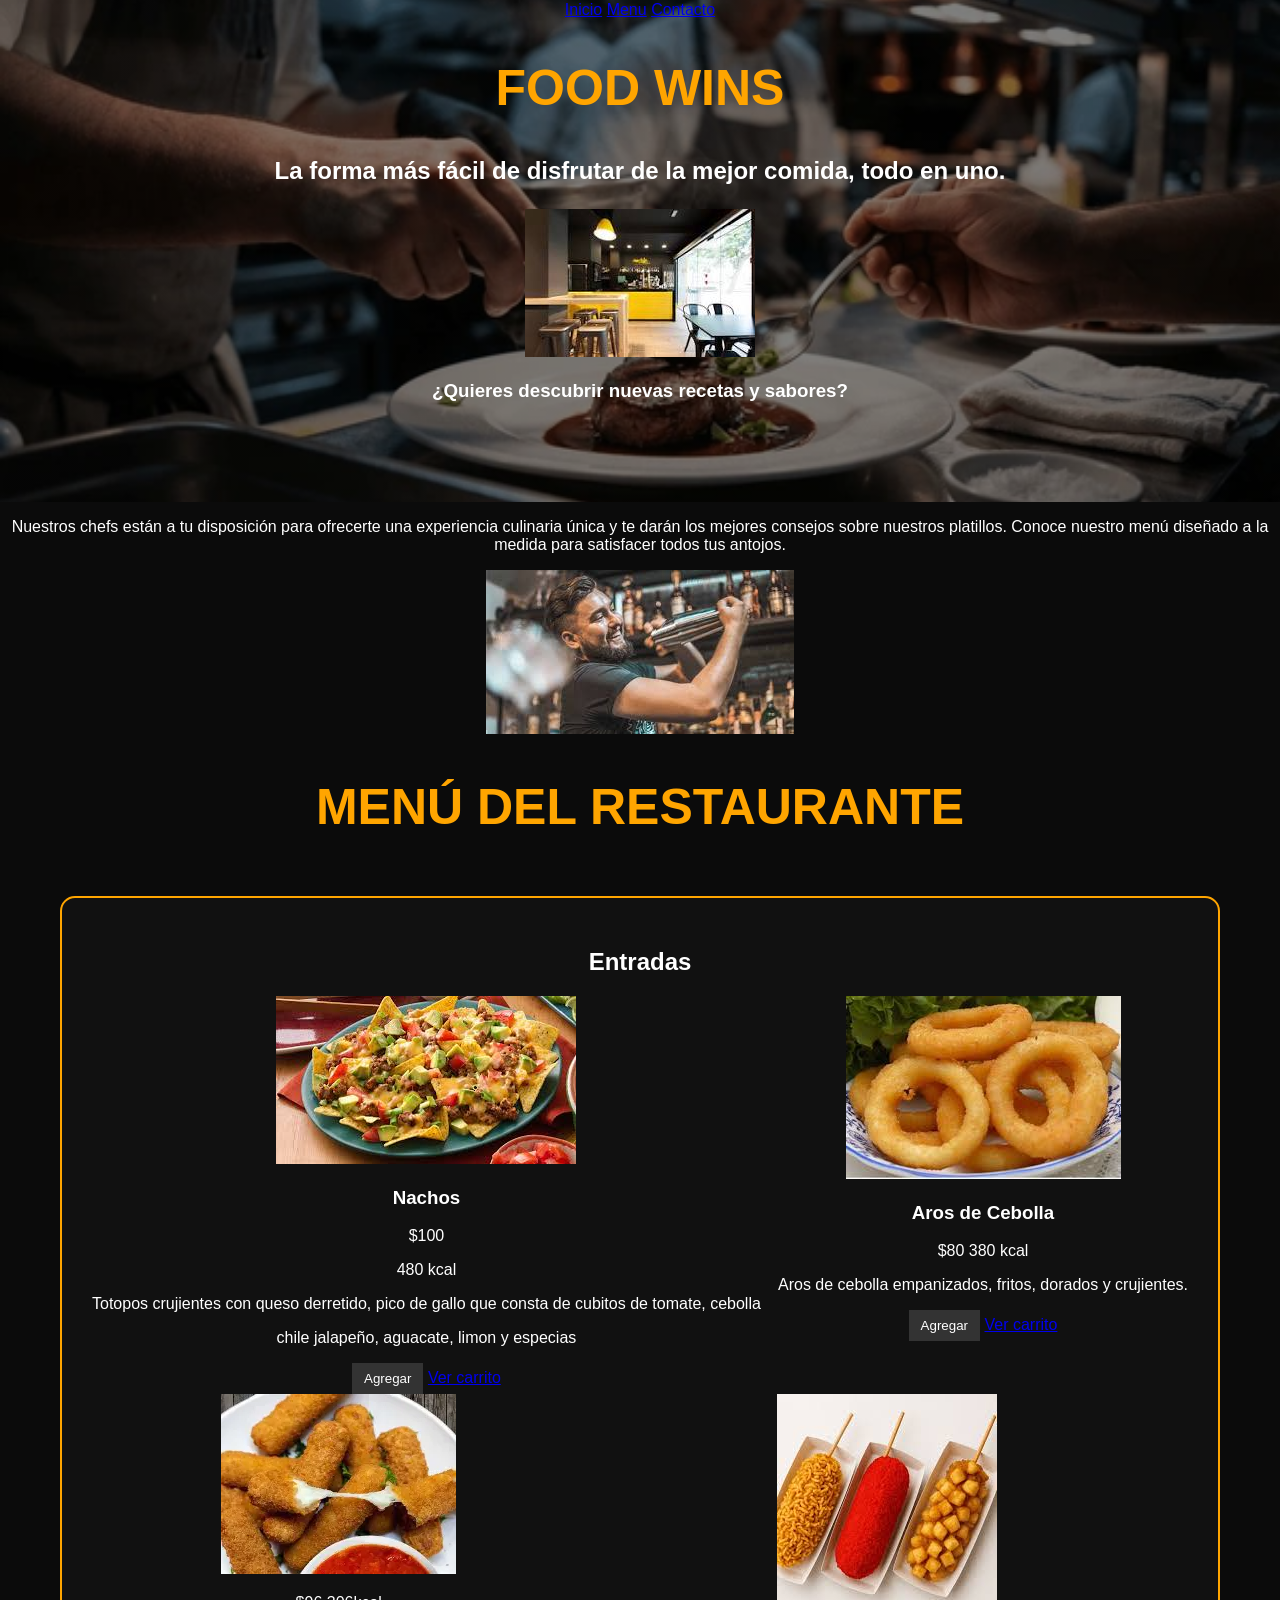
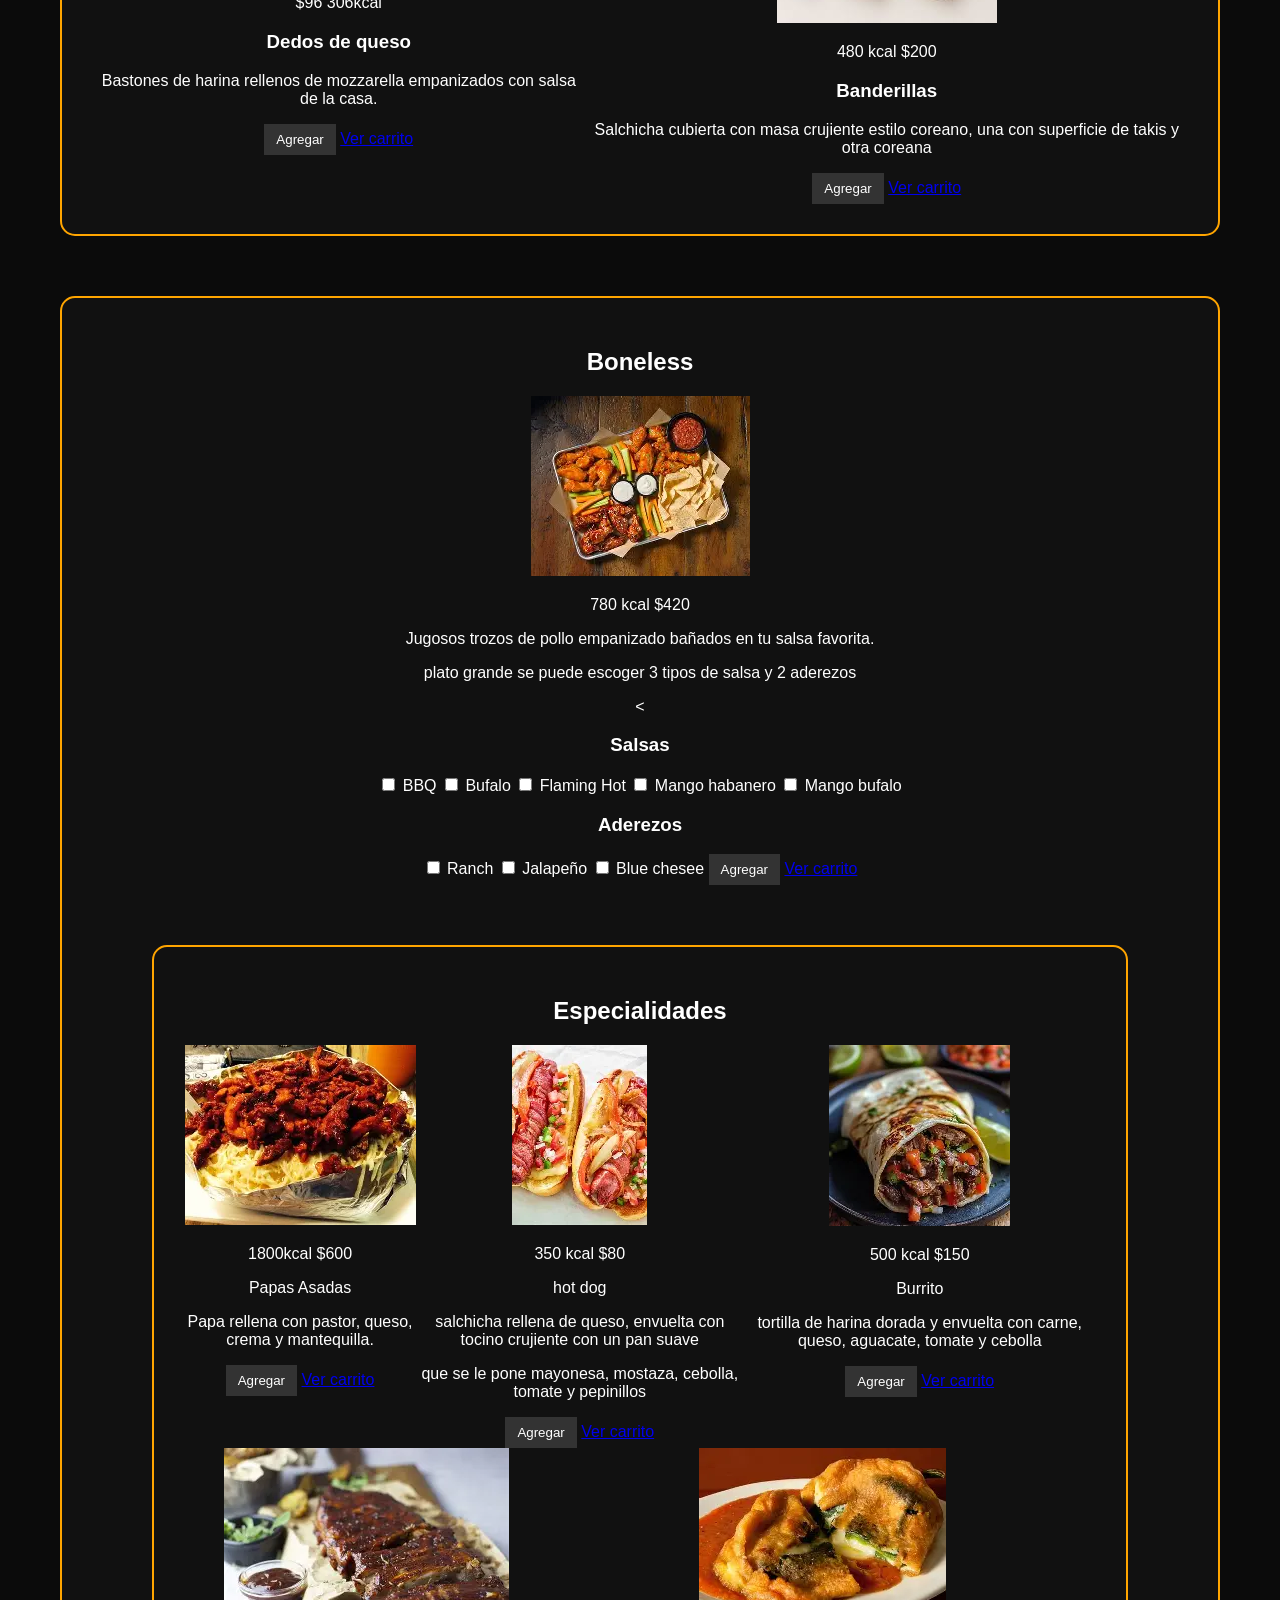
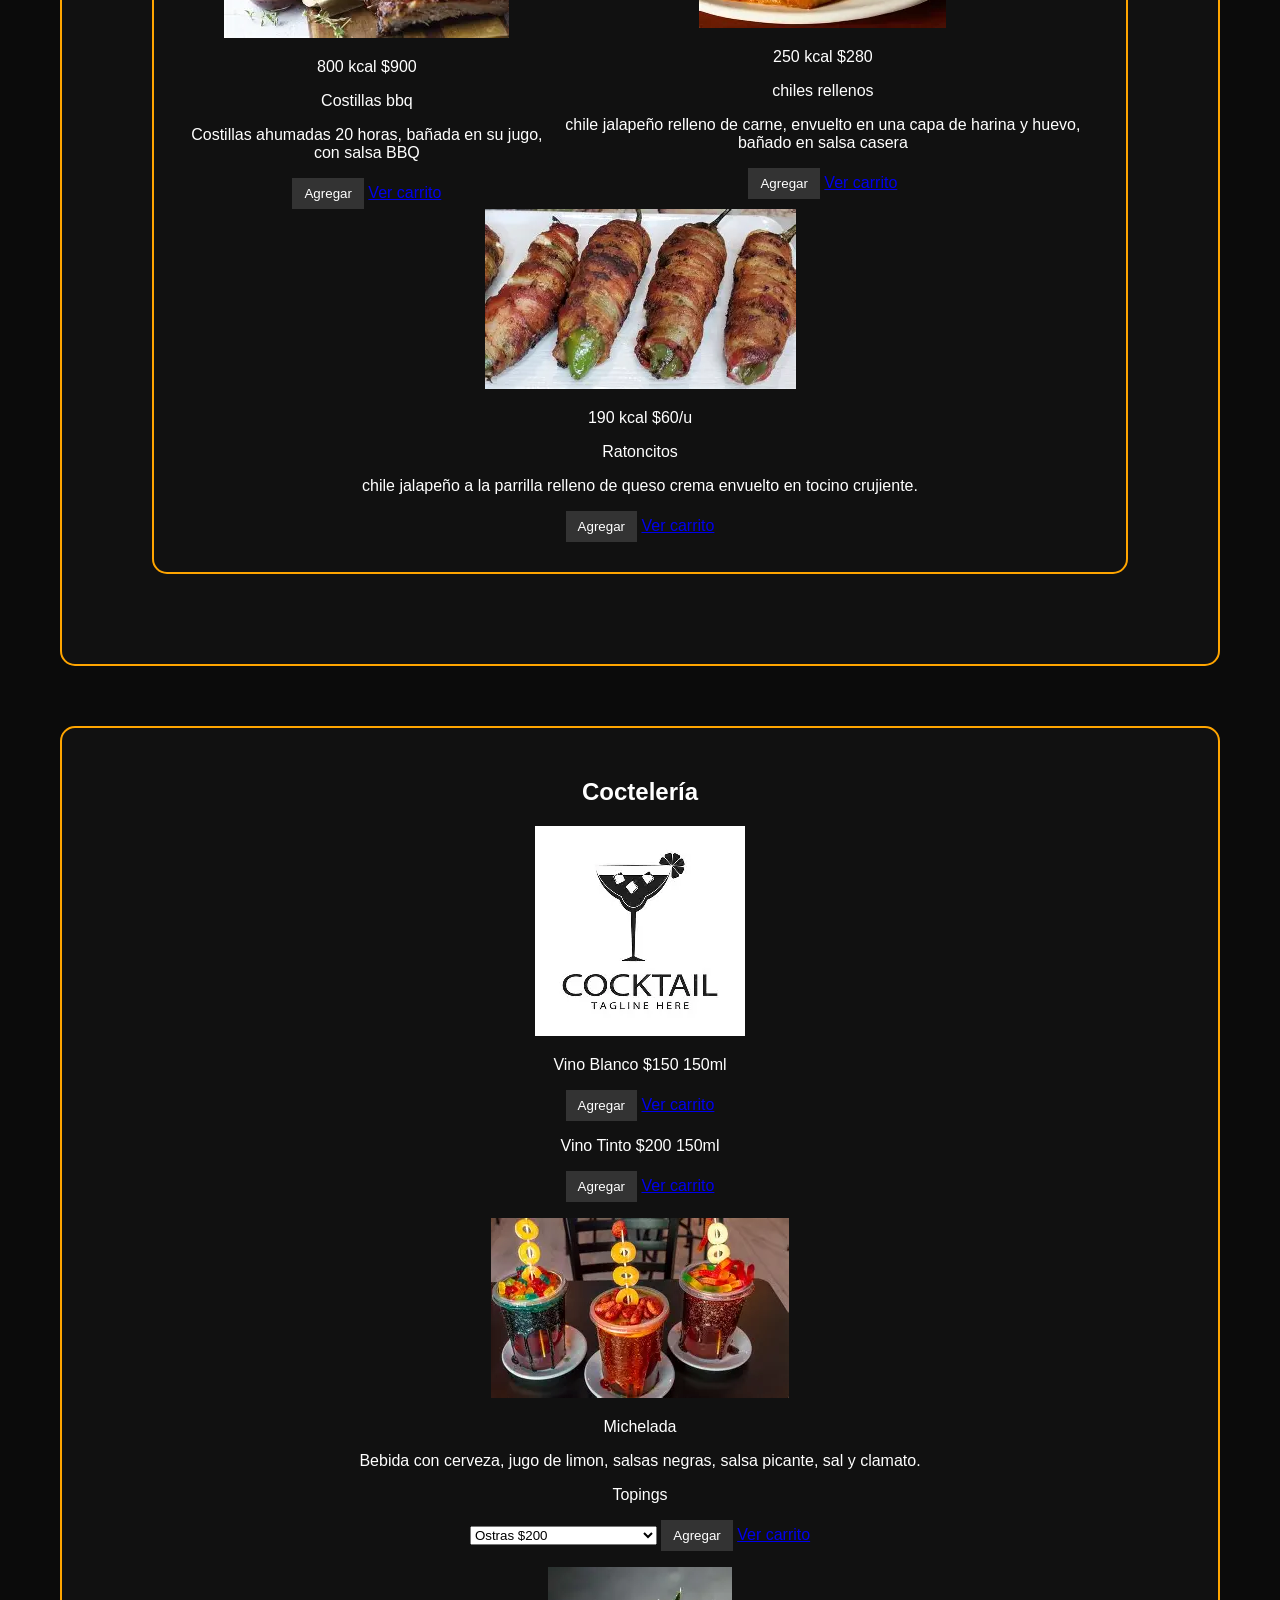
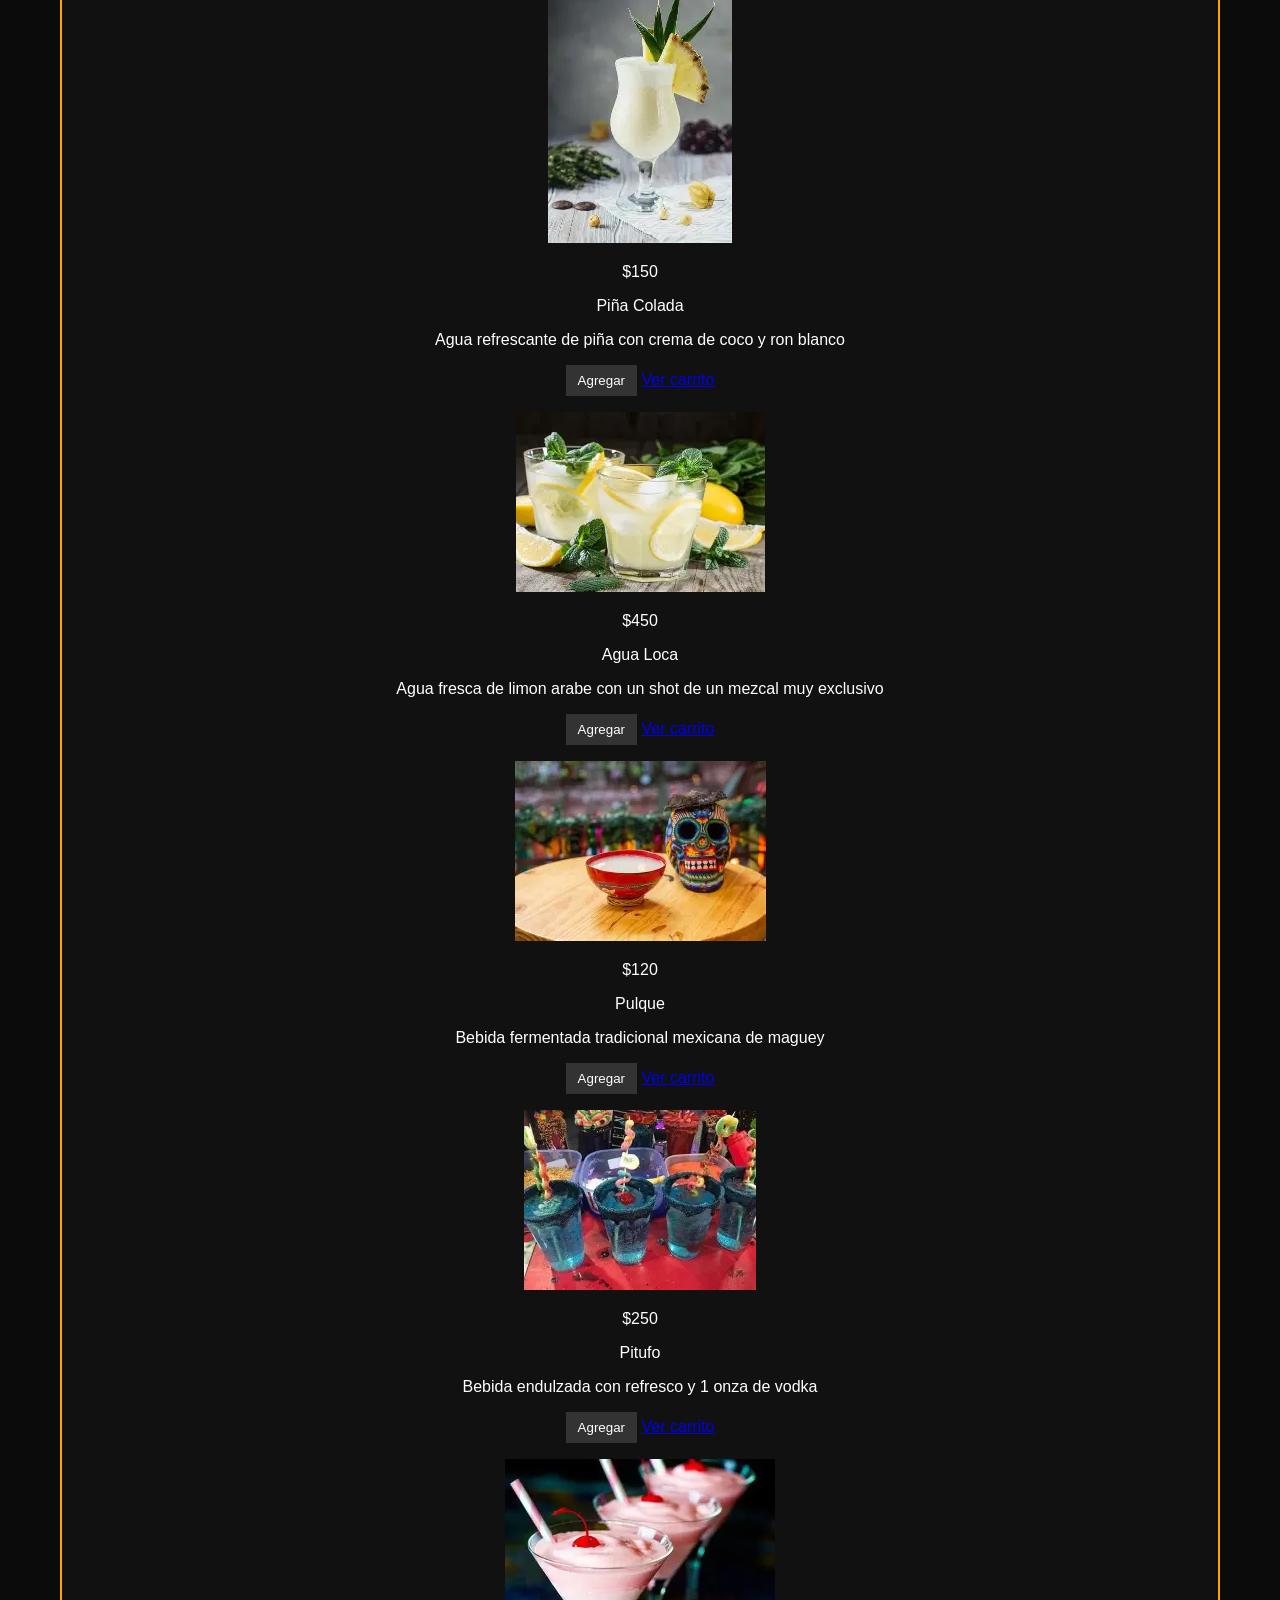
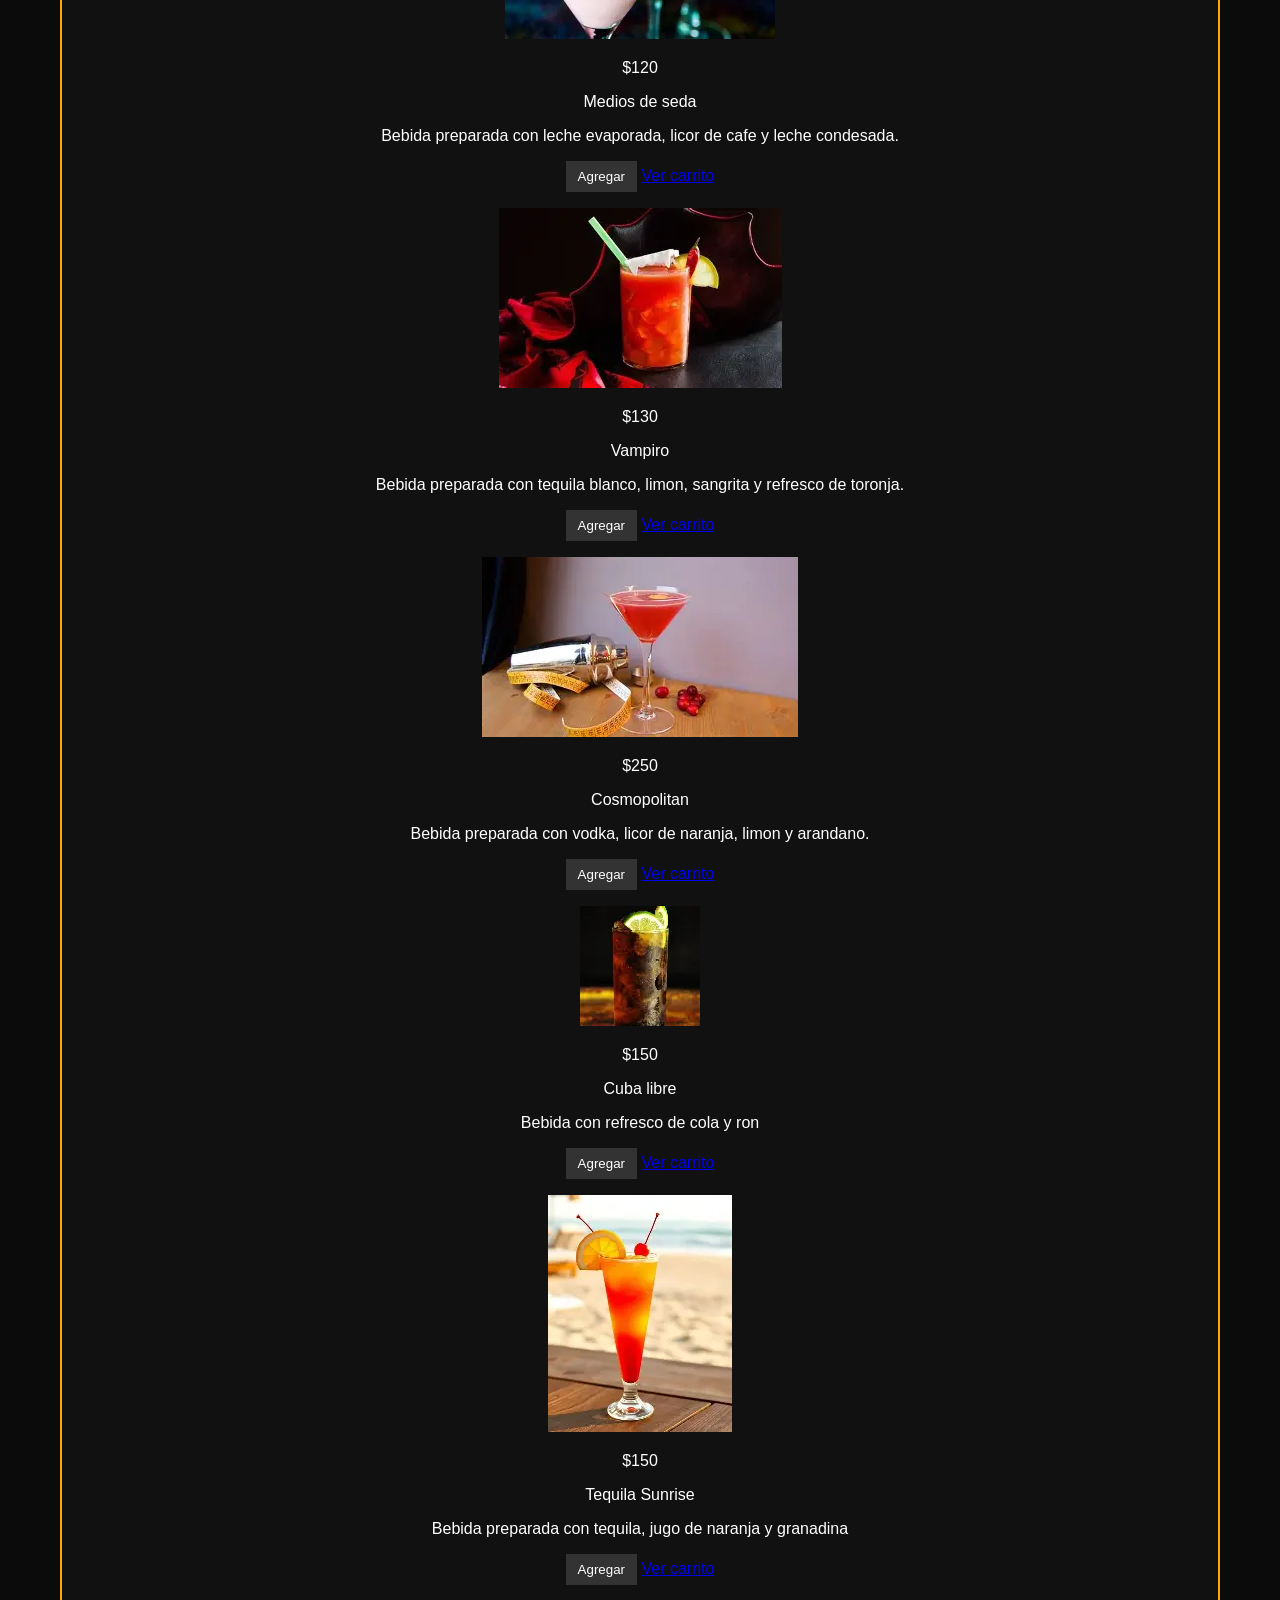
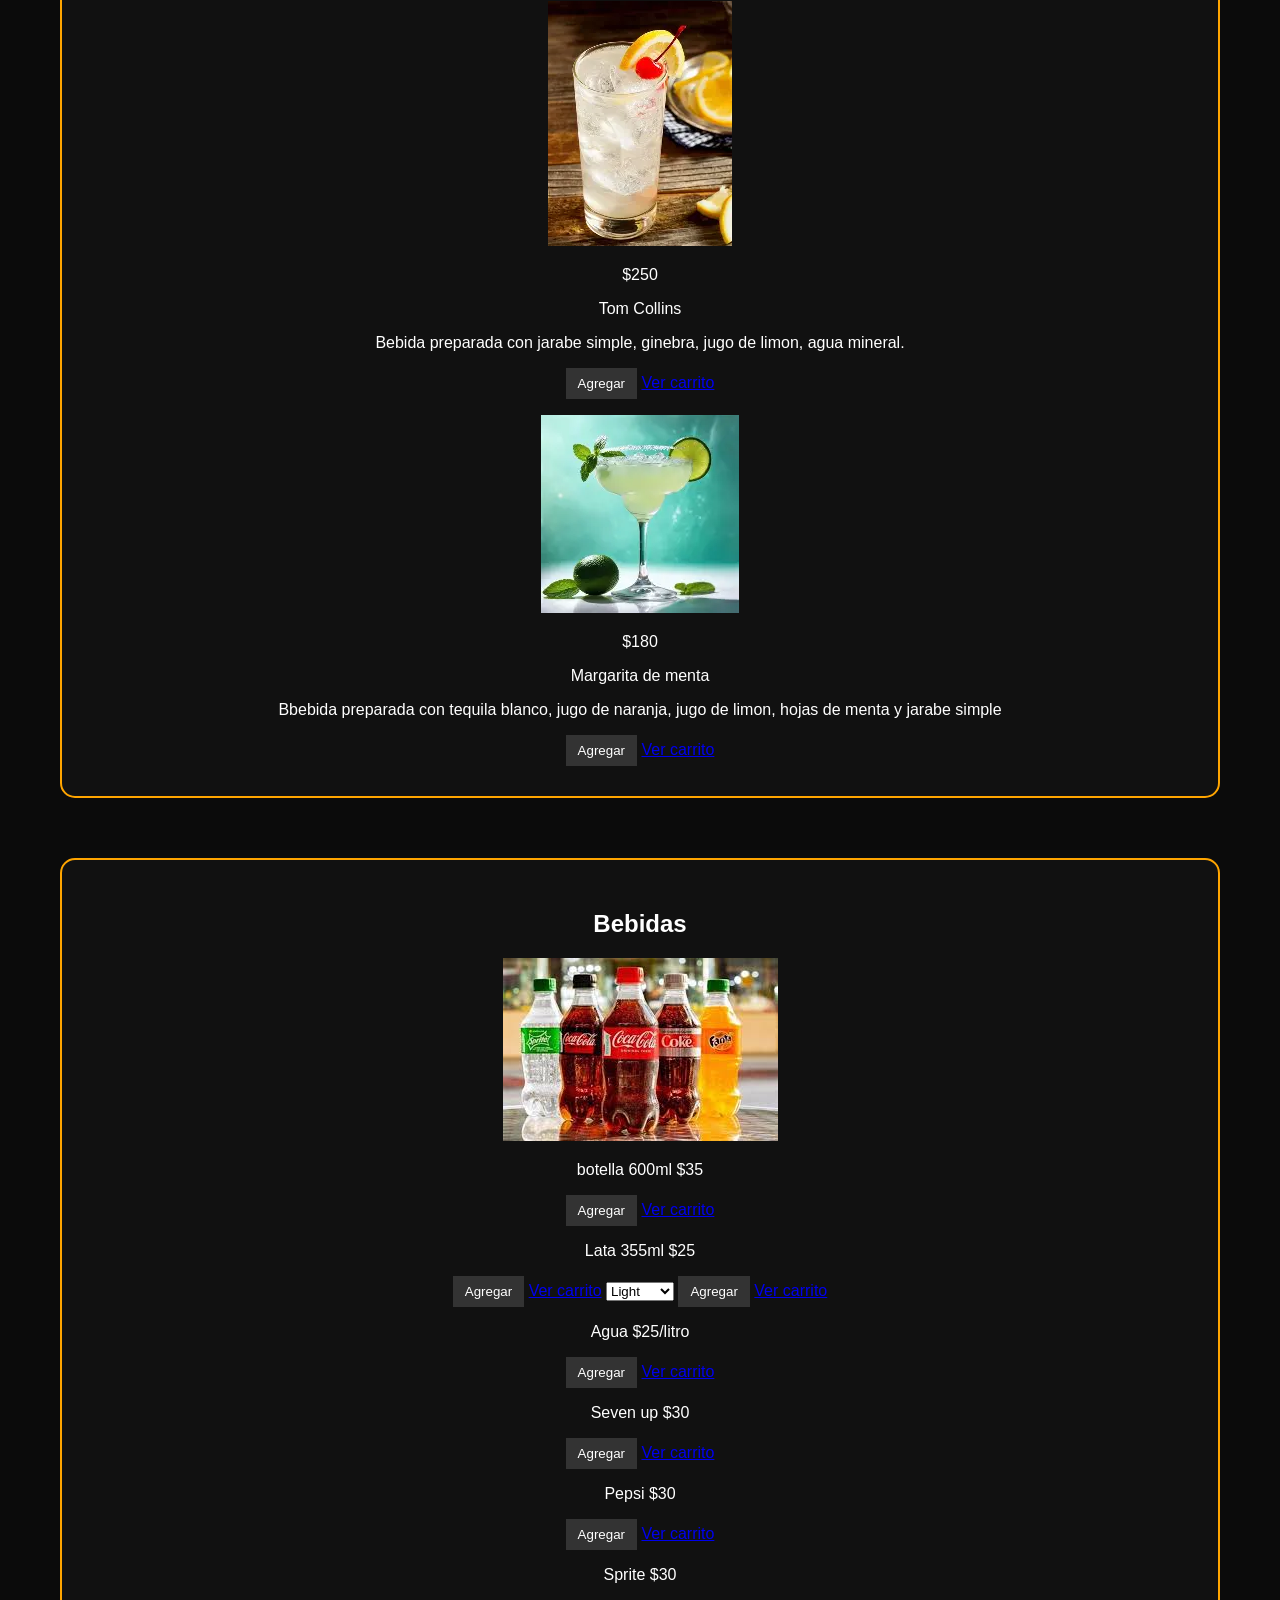
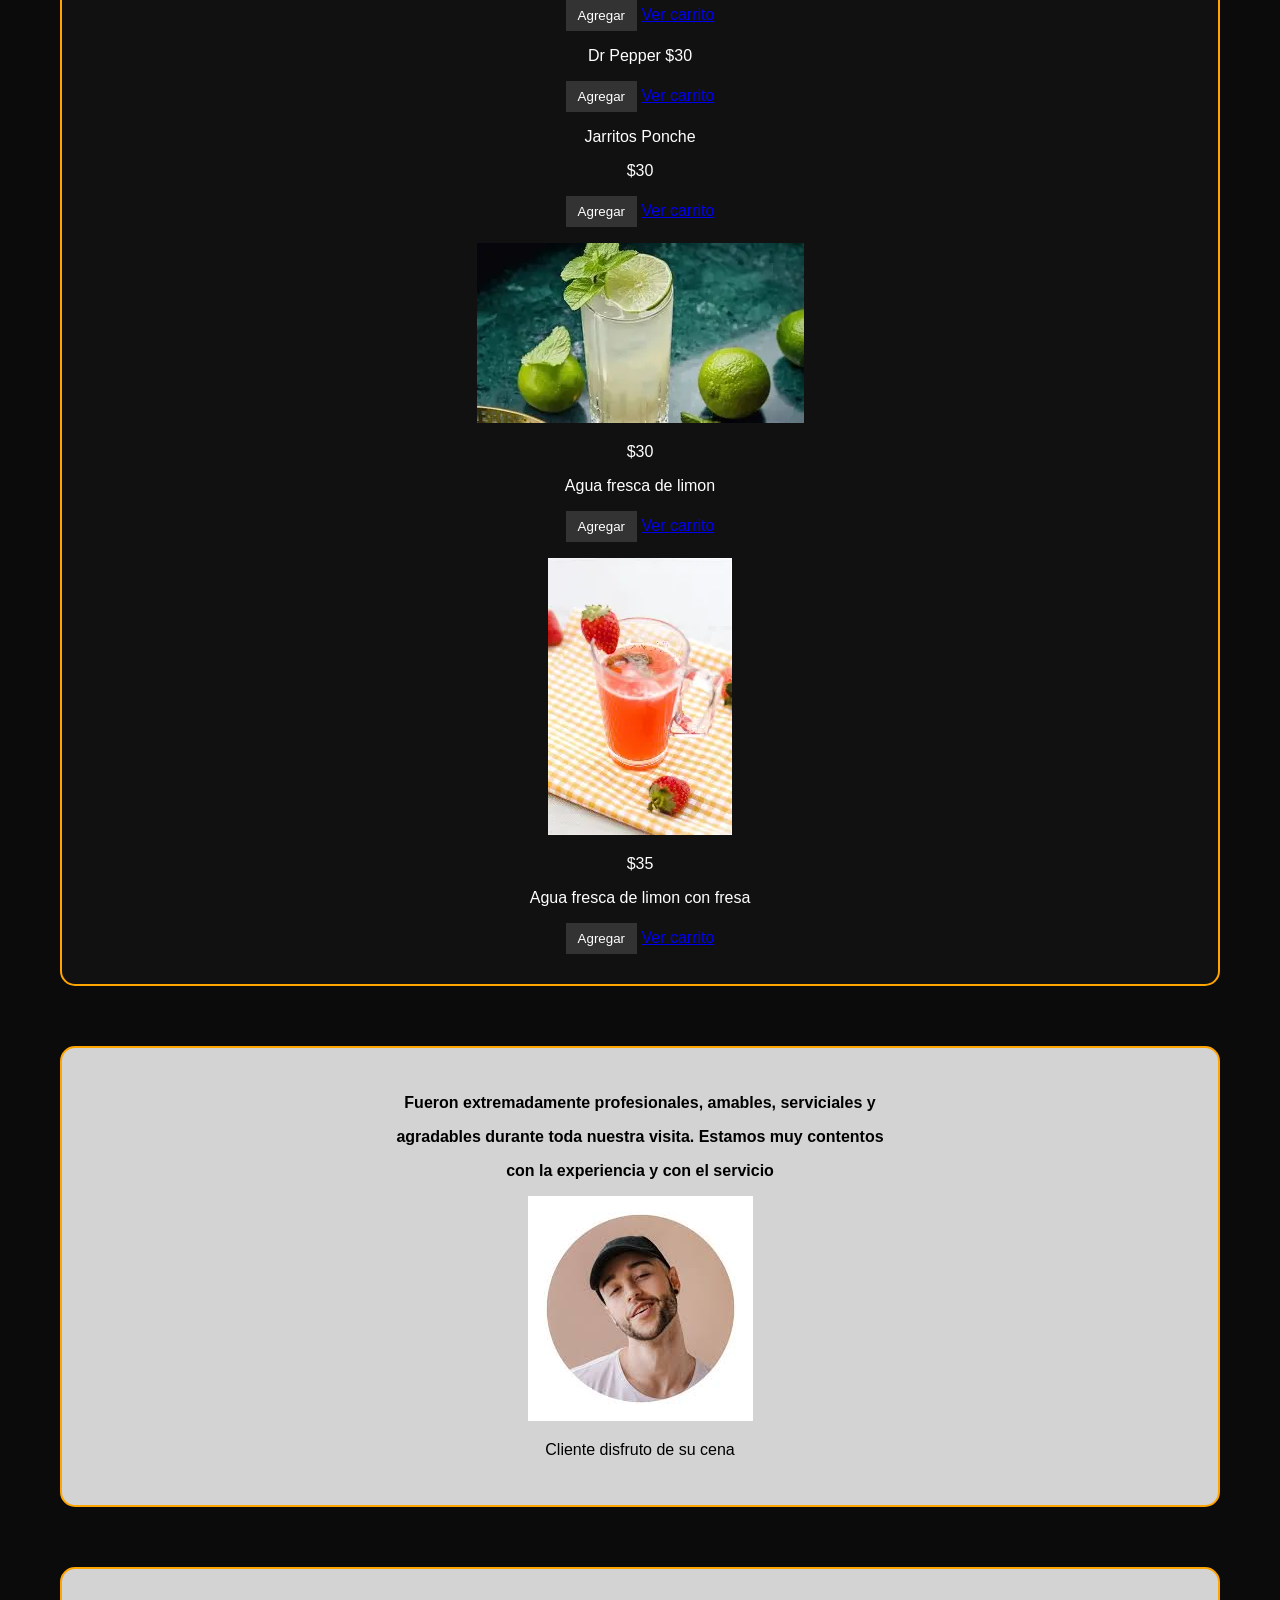
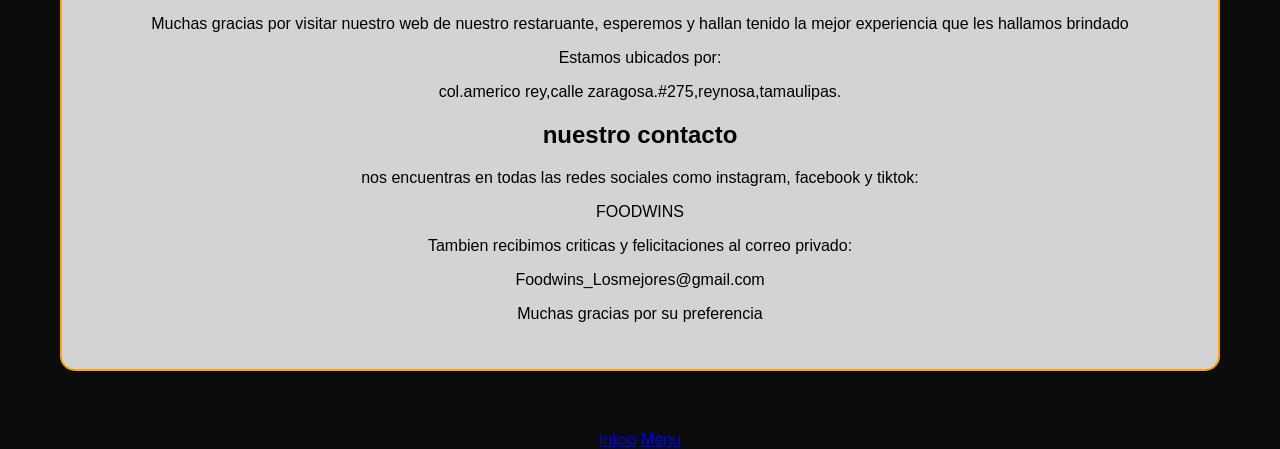
<file: index.html>
<!DOCTYPE html>
<html lang="es">
<head>
<meta charset="UTF-8">
<title>FOOD WINS</title>
<link rel="stylesheet" href="style.css">
</head>

<body>
    <!--parte de arriba-->
    <div class="seccion">
        <nav class="aparatado">

            <a href="#inicio">Inicio</a>
            <a href="#menu">Menu</a>
            <a href="#contacto">Contacto</a>

        </nav>

        <script>

            function agregarCarrito(nombre, precio) {

                let carrito = JSON.parse(localStorage.getItem("carrito")) || [];

                carrito.push({ nombre: nombre, precio: precio, cantidad: 1 });

                localStorage.setItem("carrito", JSON.stringify(carrito));

            }

        </script>
        <!--Inicio-->
        <section id="inicio">
            <h1 class="titulo">FOOD WINS</h1>


            <h2><p>La forma más fácil de disfrutar de la mejor comida, todo en uno.</h2></p>
            <p> </p>
            <div class="img">
                <img src="descarga.jfif" />
            </div>
            
            <h3>¿Quieres descubrir nuevas recetas y sabores?</h3>
    </div>
    <p></p>
    <p>
        Nuestros chefs están a tu disposición para ofrecerte una experiencia culinaria única y te darán los mejores consejos sobre nuestros platillos.

        Conoce nuestro menú diseñado a la medida para satisfacer todos tus antojos.
    </p>
    <img src="IMG02.jfif" />

    </section>
    <section id="menu">
        <h1 class="titulo">MENÚ DEL RESTAURANTE</h1>

        <!-- ENTRADAS -->

        <section class="Entrada">
            <!--primera linea-->
            <h2>Entradas</h2>
            <div class="contenedor">
                <div class="nachos">
                    <img src="img38.jfif" class:"img1">
                    <h3>Nachos</h3>
                    <p>$100</p><p>480 kcal</p>
                    <p>Totopos crujientes con queso derretido, pico de gallo que consta de cubitos de tomate, cebolla</p>
                    <p>chile jalapeño, aguacate, limon y especias</p>
                    <button onclick="agregarCarrito('Nachos',100)">Agregar</button>
                    <a href="carrito.html">Ver carrito</a>


                </div>

                <div class="aros de cebolla">
                    <img src="arosceb.jfif">
                    <h3>Aros de Cebolla</h3>
                    <p>$80     380 kcal</p>
                    <p>Aros de cebolla empanizados, fritos, dorados y crujientes.</p>
                    <button onclick="agregarCarrito('Aros de cebolla',80)">Agregar</button>
                    <a href="carrito.html">Ver carrito</a>

                </div>
            </div>

            <!--segunda linea-->
            <div class="contenedor2">

                <div class="dedos de queso">
                    <img src="img1.webp" />
                    <p>$96   306kcal </p>
                    <p><h3>Dedos de queso</h3></p>
                    <p>Bastones de harina rellenos de mozzarella empanizados con salsa de la casa.</p>
                    <button onclick="agregarCarrito('Dedos de queso',96)">Agregar</button>
                    <a href="carrito.html">Ver carrito</a>

                </div>

                <div class="banderillas">
                    <img src="banderilla.jfif" class:"img1">
                    <p>480 kcal  $200</p>
                    <p><h3>Banderillas</h3></p>
                    <p>Salchicha cubierta con masa crujiente estilo coreano, una con superficie de takis y otra coreana</p>
                    <button onclick="agregarCarrito('Banderillas',200)">Agregar</button>
                    <a href="carrito.html">Ver carrito</a>

                </div>
            </div>
        </section>

        <!-- TACOS -->
        <!-- BONELESS -->

        <section class="Boneless">

            <h2>Boneless</h2>

            <img class="banner" src="boneles.webp">
            <p>780 kcal   $420</p>
            <p>Jugosos trozos de pollo empanizado bañados en tu salsa favorita.</p>
            <p>plato grande se puede escoger 3 tipos de salsa y 2 aderezos</p>

            <


            <div id="opciones">

                <h3>Salsas</h3>

                <label><input type="checkbox"> BBQ</label>
                <label><input type="checkbox"> Bufalo</label>
                <label><input type="checkbox"> Flaming Hot</label>
                <label><input type="checkbox"> Mango habanero</label>
                <label><input type="checkbox"> Mango bufalo</label>
                <h3>Aderezos</h3>

                <label><input type="checkbox"> Ranch</label>
                <label><input type="checkbox"> Jalapeño</label>
                <label><input type="checkbox"> Blue chesee</label>
                <button onclick="agregarCarrito('boneless',420)">Agregar</button>
                <a href="carrito.html">Ver carrito</a>
            </div>

            <!-- ESPECIALIDADES -->

            <section class="Especialidades">

                <h2>Especialidades</h2>


                <div class=" contenedor">

                    <div class=" producto">

                        <img src="img6.webp">

                        <p>1800kcal   $600</p>
                        <p>Papas Asadas</p>
                        <p>Papa rellena con pastor, queso, crema y mantequilla.</p>
                        <button onclick="agregarCarrito('Papa asada',600)">Agregar</button>
                        <a href="carrito.html">Ver carrito</a>
                    </div>

                    <div class=" producto">
                        <img src="img8.webp">

                        <p>350 kcal $80</p>
                        <p> hot dog</p>
                        <p>salchicha rellena de queso, envuelta con tocino crujiente con un pan suave</p>
                        <p>que se le pone mayonesa, mostaza, cebolla, tomate y pepinillos</p>
                        <button onclick="agregarCarrito('Hot dog'80,)">Agregar</button>
                        <a href="carrito.html">Ver carrito</a>
                    </div>

                    <div class="producto">

                        <img src="img9.webp">
                        <p>500 kcal   $150</p>
                        <p>Burrito </p>
                        <p>tortilla de harina dorada y envuelta con carne, queso, aguacate, tomate y cebolla</p>
                        <button onclick="agregarCarrito('Burrito',150)">Agregar</button>
                        <a href="carrito.html">Ver carrito</a>
                    </div>
                </div>

                <div class="contenedor">
                    <div class="producto">
                        <img src="img10.webp">
                        <p>800 kcal   $900</p>
                        <p>Costillas bbq</p>
                        <p>Costillas ahumadas 20 horas, bañada en su jugo, con salsa BBQ</p>
                        <button onclick="agregarCarrito('Costillas BBQ',900)">Agregar</button>
                        <a href="carrito.html">Ver carrito</a>
                    </div>

                    <div class="producto">

                        <img src="img11.webp">
                        <p>250 kcal   $280</p>
                        <p>chiles rellenos</p>
                        <p>chile jalapeño relleno de carne, envuelto en una capa de harina y huevo, bañado en salsa casera </p>
                        <button onclick="agregarCarrito('Chiles rellenos',280)">Agregar</button>
                        <a href="carrito.html">Ver carrito</a>
                    </div>
                </div>

                <img src="img12.webp">
                <p>190 kcal  $60/u</p>
                <p>Ratoncitos</p>
                <p>chile jalapeño a la parrilla relleno de queso crema envuelto en tocino crujiente.  </p>
                <button onclick="agregarCarrito('Ratoncitos',60)">Agregar</button>
                <a href="carrito.html">Ver carrito</a>

            </section>
        </section>
        <!-- COCTELERIA -->
        
            <section class="Cocteleria">

                <h2>Coctelería</h2>

                <img class="banner" src="img35.webp">
                <p> </p>

                <p>Vino Blanco $150 150ml</p>
                <button onclick="agregarCarrito('Vino Blanco'150,)">Agregar</button>
                <a href="carrito.html">Ver carrito</a>
                <p> </p>
                <p>Vino Tinto   $200 150ml</p>
                <button onclick="agregarCarrito('Vino tinto',200)">Agregar</button>
                <a href="carrito.html">Ver carrito</a>
                <p> </p>
                <img src="img13.webp">
                <p>Michelada</p>
                <p>Bebida con cerveza, jugo de limon, salsas negras, salsa picante, sal y clamato. </p>
                <p>Topings</p>
                <select>
                    <option>Ostras $200</option>
                    <option>Camaron $180</option>
                    <option>Cacahuates con salsa  $160</option>
                    <option>Pulpo  $250</option>
                    <option>Gomitas dulces $120</option>
                    <option>Gomitas picosas  $120</option>
                    <option>Gomitas acidas  $120</option>
                </select>
                
                <button onclick="agregarCarrito('Michelada',180)">Agregar</button>
                <a href="carrito.html">Ver carrito</a>
                <p> </p>
                <img src="img33.webp">
                <p>$150</p>
                <p>Piña Colada</p>
                <p>Agua refrescante de piña con crema de coco y ron blanco</p>
                <button onclick="agregarCarrito('Piña Colada',150)">Agregar</button>
                <a href="carrito.html">Ver carrito</a>

                <p> </p>
                <img src="img15.webp">
                <p>$450</p>
                <p>Agua Loca</p>
                <p>Agua fresca de limon arabe con un shot de un mezcal muy exclusivo</p>
                <button onclick="agregarCarrito('Agua loca',450)">Agregar</button>
                <a href="carrito.html">Ver carrito</a>
                <p> </p>

                <img src="img16.webp">
                <p>$120</p>
                <p>Pulque</p>
                <p>Bebida fermentada tradicional mexicana de maguey</p>
                <button onclick="agregarCarrito('Pulque'120,)">Agregar</button>
                <a href="carrito.html">Ver carrito</a>
                <p> </p>


                <img src="img17.webp">
                <p>$250</p>
                <p>Pitufo</p>
                <p>Bebida endulzada con refresco y 1 onza de vodka</p>
                <button onclick="agregarCarrito('Pitufo'250,)">Agregar</button>
                <a href="carrito.html">Ver carrito</a>
                <p> </p>

                <img src="img18.webp">
                <p>$120</p>
                <p>Medios de seda</p>
                <p>Bebida preparada con leche evaporada, licor de cafe y leche condesada.</p>
                <button onclick="agregarCarrito('Medios de seda',120)">Agregar</button>
                <a href="carrito.html">Ver carrito</a>
                <p> </p>

                <img src="img19.webp">
                <p>$130</p>
                <p>Vampiro</p>
                <p>Bebida preparada con tequila blanco, limon, sangrita y refresco de toronja.</p>
                <button onclick="agregarCarrito('Vampiro',130)">Agregar</button>
                <a href="carrito.html">Ver carrito</a>
                <p> </p>

                <img src="img20.webp">
                <p>$250</p>
                <p>Cosmopolitan</p>
                <p>Bebida preparada con vodka, licor de naranja, limon y arandano.</p>
                <button onclick="agregarCarrito('Cosmopolitan',250)">Agregar</button>
                <a href="carrito.html">Ver carrito</a>
                <p> </p>

                <img src="img21.webp">
                <p>$150</p>
                <p>Cuba libre</p>
                <p>Bebida con refresco de cola y ron</p>
                <button onclick="agregarCarrito('Cuba Libre',150)">Agregar</button>
                <a href="carrito.html">Ver carrito</a>
                <p> </p>


                <img src="img25.webp">
                <p>$150</p>
                <p>Tequila Sunrise</p>
                <p>Bebida preparada con tequila, jugo de naranja y granadina</p>
                <button onclick="agregarCarrito('Tequila Sunrise',)">Agregar</button>
                <a href="carrito.html">Ver carrito</a>
                <p> </p>

                <img src="img26.webp">
                <p>$250</p>
                <p>Tom Collins</p>
                <p>Bebida preparada con jarabe simple, ginebra, jugo de limon, agua mineral.</p>
                <button onclick="agregarCarrito('Tom Collins',250)">Agregar</button>
                <a href="carrito.html">Ver carrito</a>
                <p> </p>

                <img src="img27.webp">
                <p>$180</p>
                <p>Margarita de menta</p>
                <p>Bbebida preparada con tequila blanco, jugo de naranja, jugo de limon, hojas de menta y jarabe simple</p>
                <button onclick="agregarCarrito('Margarita de menta',180)">Agregar</button>
                <a href="carrito.html">Ver carrito</a>




            </section>

            <!-- BEBIDAS -->

            <section class="Bebidas">

                <h2>Bebidas</h2>

                <img src="images.jfif">



                <p>botella 600ml $35</p>
                <button onclick="agregarCarrito('Botella coca',35)">Agregar</button>
                <a href="carrito.html">Ver carrito</a>

                <p>Lata 355ml $25</p>
                <button onclick="agregarCarrito('Lata coca',25)">Agregar</button>
                <a href="carrito.html">Ver carrito</a>

                <select>
                    <option>Light</option>
                    <option>Zero</option>
                    <option>Original</option>
                </select>
                <button onclick="agregarCarrito('Lata',25)">Agregar</button>
                <a href="carrito.html">Ver carrito</a>


                <p>Agua    $25/litro</p>
                <button onclick="agregarCarrito('Agua',25)">Agregar</button>
                <a href="carrito.html">Ver carrito</a>

                <p>Seven up   $30</p>
                <button onclick="agregarCarrito('Seven up',30)">Agregar</button>
                <a href="carrito.html">Ver carrito</a>

                <p>Pepsi     $30</p>
                <button onclick="agregarCarrito('Pepsi',30)">Agregar</button>
                <a href="carrito.html">Ver carrito</a>

                <p>Sprite    $30</p>
                <button onclick="agregarCarrito('Sprite',30)">Agregar</button>
                <a href="carrito.html">Ver carrito</a>


                <p>Dr Pepper   $30</p>
                <button onclick="agregarCarrito('Dr Pepper',)">Agregar</button>
                <a href="carrito.html">Ver carrito</a>



                <p>Jarritos Ponche</p>
                <p>$30</p>
                <button onclick="agregarCarrito('Jarritos',30)">Agregar</button>
                <a href="carrito.html">Ver carrito</a>
                <p> </p>

                <img src="img31.webp">
                <p>$30</p>
                <p>Agua fresca de limon</p>
                <button onclick="agregarCarrito('Agua de Limon',30)">Agregar</button>
                <a href="carrito.html">Ver carrito</a>

                <p> </p>
                <img src="img32.webp">
                <p>$35</p>
                <p>Agua fresca de limon con fresa</p>
                <button onclick="agregarCarrito('Agua de Limon y Fresa',35)">Agregar</button>
                <a href="carrito.html">Ver carrito</a>

            </section>

            <div class="recomendacion">


                <p><strong>Fueron extremadamente profesionales, amables, serviciales y</strong></p>
                <p><b>agradables durante toda nuestra visita. Estamos muy contentos</b></p>
                <p><b>con la experiencia y con el servicio</b></p>
                <img src="img001.jfif" />
                <p>Cliente disfruto de su cena</p>
            </div>



            <section id="contacto"> </section>
            <div class="sobre">
                <p>
                    Muchas gracias por visitar nuestro web de nuestro restaruante, esperemos y hallan tenido la mejor
                    experiencia que les hallamos brindado
                </p>
                <p> </p>
                <p>Estamos ubicados por:</p>
                <p>col.americo rey,calle zaragosa.#275,reynosa,tamaulipas.</p>
                <h2>nuestro contacto</h2>
                <p>nos encuentras en todas las redes sociales como instagram, facebook y tiktok:</p>
                <p>FOODWINS</p>
                <p>Tambien recibimos criticas y felicitaciones al correo privado:</p>
                Foodwins_Losmejores@gmail.com
                <p>Muchas gracias por su preferencia</p>
            </div>
            <nav class="menu">

                <a href="#">Inicio</a>
                <a href="#">Menu</a>

            </nav>
</body>
</html>
</file>
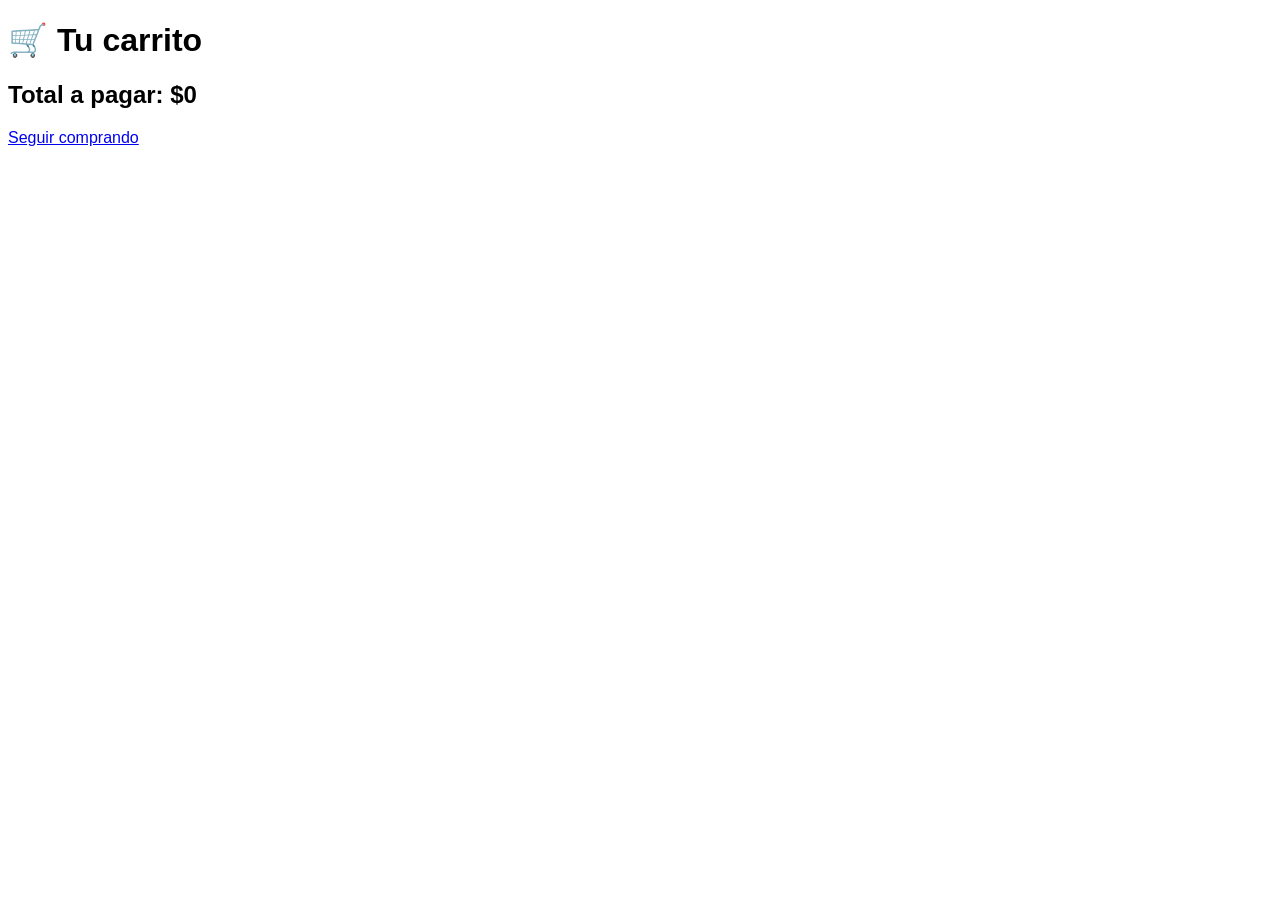
<file: carrito.html>
<!DOCTYPE html>
<html>
<head>
<title>Carrito</title>

<style>

body{
font-family: Arial;
}

.item{
border-bottom:1px solid gray;
padding:10px;
}

button{
margin-left:10px;
}

</style>

</head>

<body>

<h1>🛒 Tu carrito</h1>

<div id="carrito"></div>

<h2 id="total"></h2>

<a href="index.html">Seguir comprando</a>

<script>

let carrito = JSON.parse(localStorage.getItem("carrito")) || [];

let contenedor = document.getElementById("carrito");

let total = 0;

function mostrarCarrito(){

contenedor.innerHTML = "";

total = 0;

carrito.forEach((producto,index)=>{

let div = document.createElement("div");

div.className="item";

div.innerHTML = `
${producto.nombre} - $${producto.precio}
Cantidad: ${producto.cantidad}
<button onclick="eliminar(${index})">Eliminar</button>
`;

contenedor.appendChild(div);

total += producto.precio * producto.cantidad;

});

document.getElementById("total").innerText =
"Total a pagar: $" + total;

}

function eliminar(index){

carrito.splice(index,1);

localStorage.setItem("carrito",JSON.stringify(carrito));

mostrarCarrito();

}

mostrarCarrito();

</script>

</body>
</html>
</file>
<file: style.css>
body {
    background: #0b0b0b;
    font-family: Arial;
    color: white;
    margin: 0;
    text-align: center;
}
.titulo {
    font-size: 50px;
    color: orange;
    margin: 40px;
    width: auto;
    height: auto;
}
button {
    background: #333;
    color: white;
    border: none;
    padding: 8px 12px;
    cursor: pointer;
}
    button:hover {
        background: #555;
    }
.seccion {
    height:500px;
    background-image: linear-gradient( rgba(0,0,0,0.5), rgba(0,0,0,0.5) ), url("img002.webp");
    background-size: cover;
    background-position: center;
    padding:1px;
    color: white;
}
.img {
    width: auto;
    height:auto;
}
.Entrada {
    margin: 60px;
    padding: 30px;
    background: #111;
    border-radius: 15px;
    border: 2px solid orange;
}
.contenedor{
    display:flex;
    justify-content:space-between;
}
.contenedor2 {
    display: flex;
    justify-content: space-between;
}
    .img1 {
    width:auto;
    height: auto;
}
#img3 {
    width: 1px;
    height: 1px;
}    
.Boneless {
    margin:60px;
    padding:30px;
    background:#111;
    border-radius:15px;
    border:2px solid orange;
}
.Especialidades{
    margin:60px;
    padding:30px;
    background:#111;
    border-radius:15px;
    border:2px solid orange;
}
.primera{
    display:grid;
    justify-content: space-between;
}
.Cocteleria {
    margin: 60px;
    padding: 30px;
    background: #111;
    border-radius: 15px;
    border: 2px solid orange;
}
.Bebidas {
    margin: 60px;
    padding: 30px;
    background: #111;
    border-radius: 15px;
    border: 2px solid orange;
}
.recomendacion {
    margin: 60px;
    padding: 30px;
    background: lightgray;
    border-radius: 15px;
    border: 2px solid orange;
    color:black;
}
.sobre {
    margin: 60px;
    padding: 30px;
    background: lightgray;
    border-radius: 15px;
    border: 2px solid orange;
   color:black;
}
let carrito = JSON.parse(localStorage.getItem("carrito")) || [];

function agregarCarrito(nombre,precio) {
    let productoExistente = carrito.find(p => p.nombre === nombre);
    if(productoExistente)

{
    productoExistente .cantidad++;
}

else {
    carrito .push({
nombre:nombre,
precio:precio,
cantidad:1
});
}

localStorage.setItem("carrito",JSON.stringify(carrito));

alert("Producto agregado");
}
</file>
